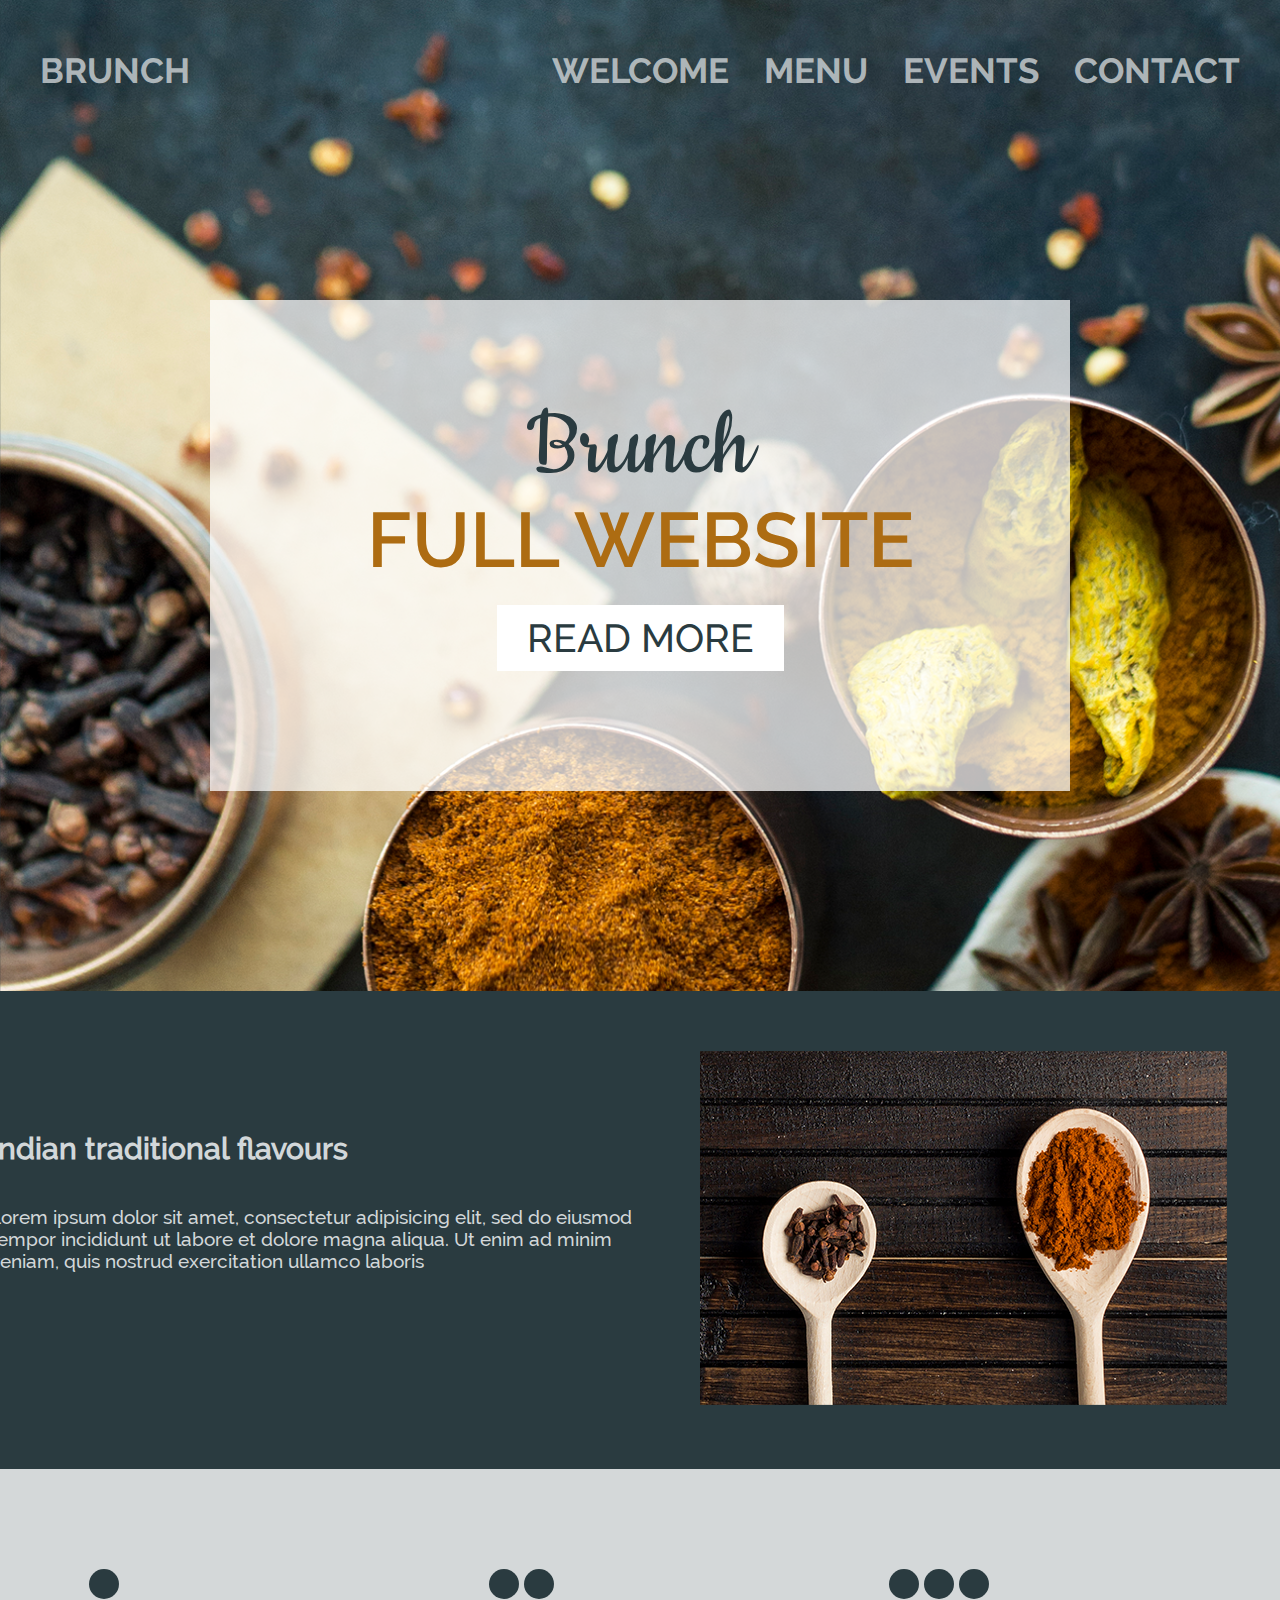
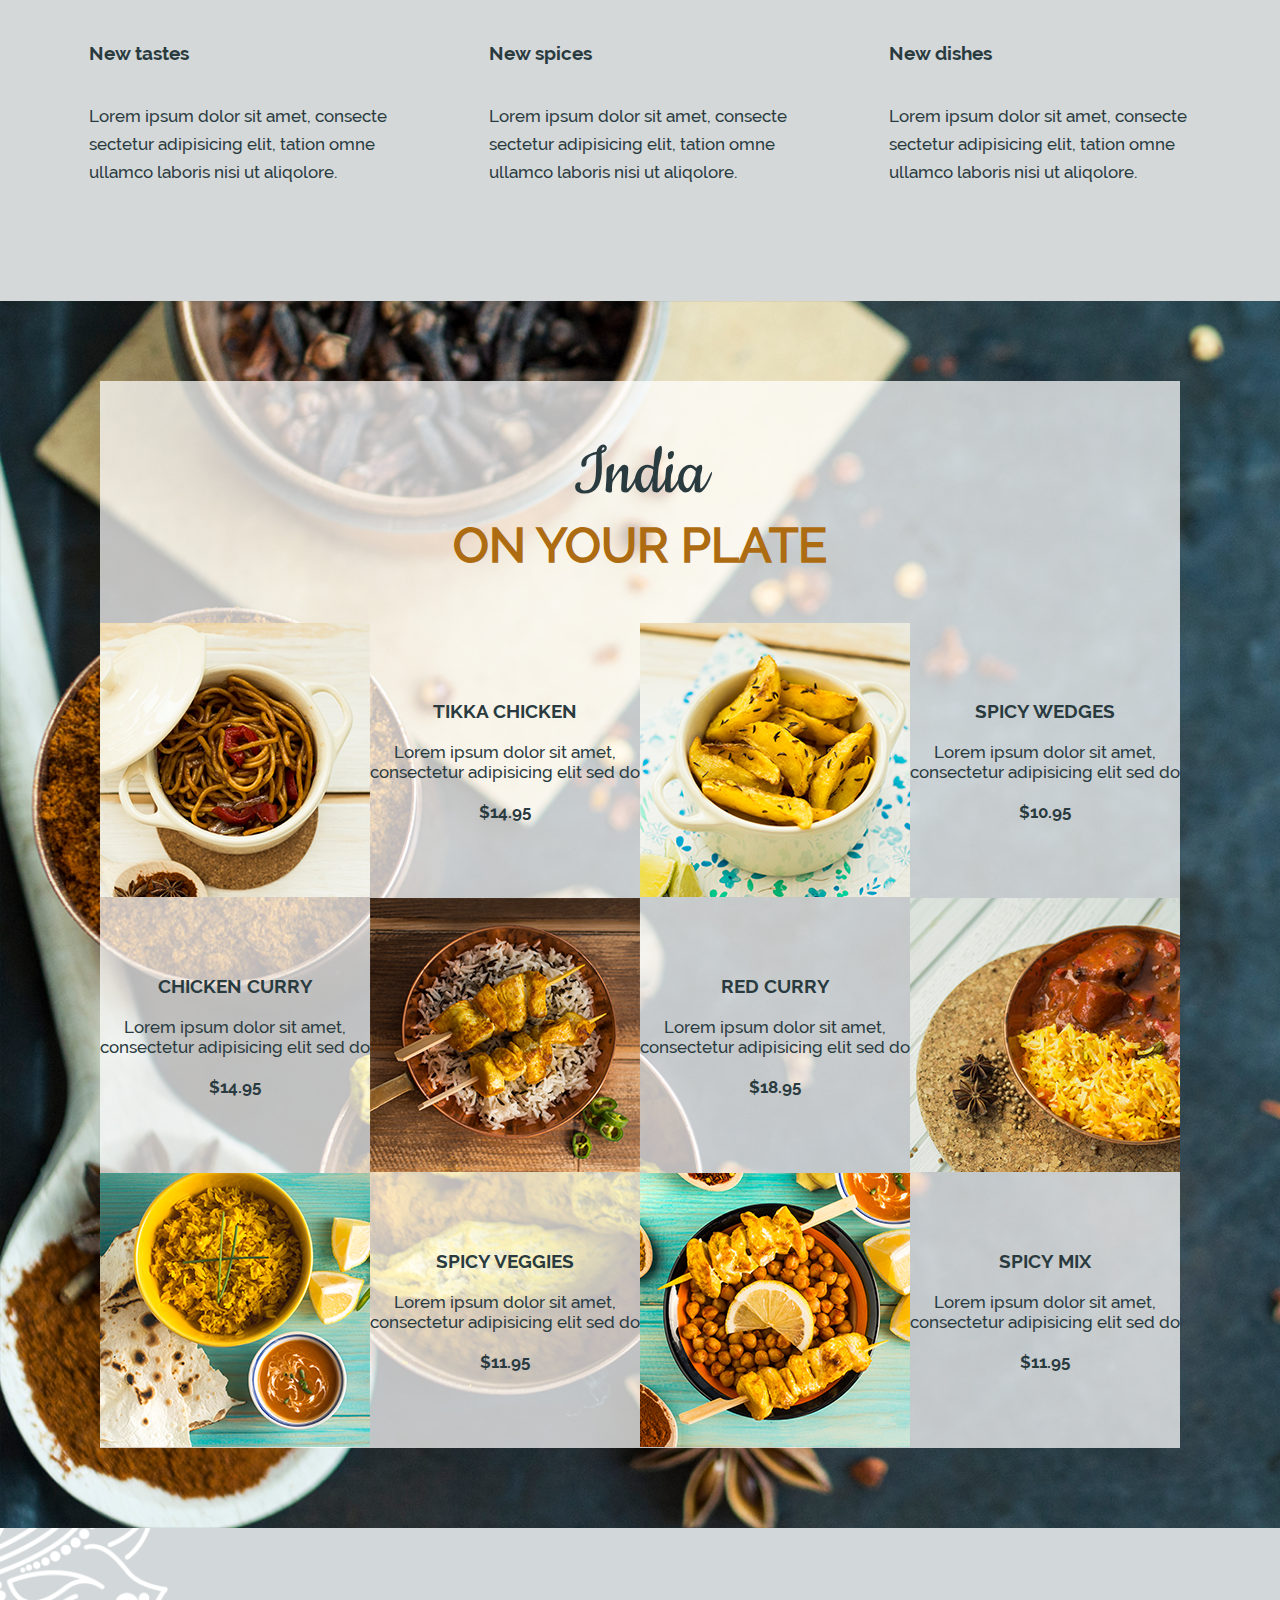
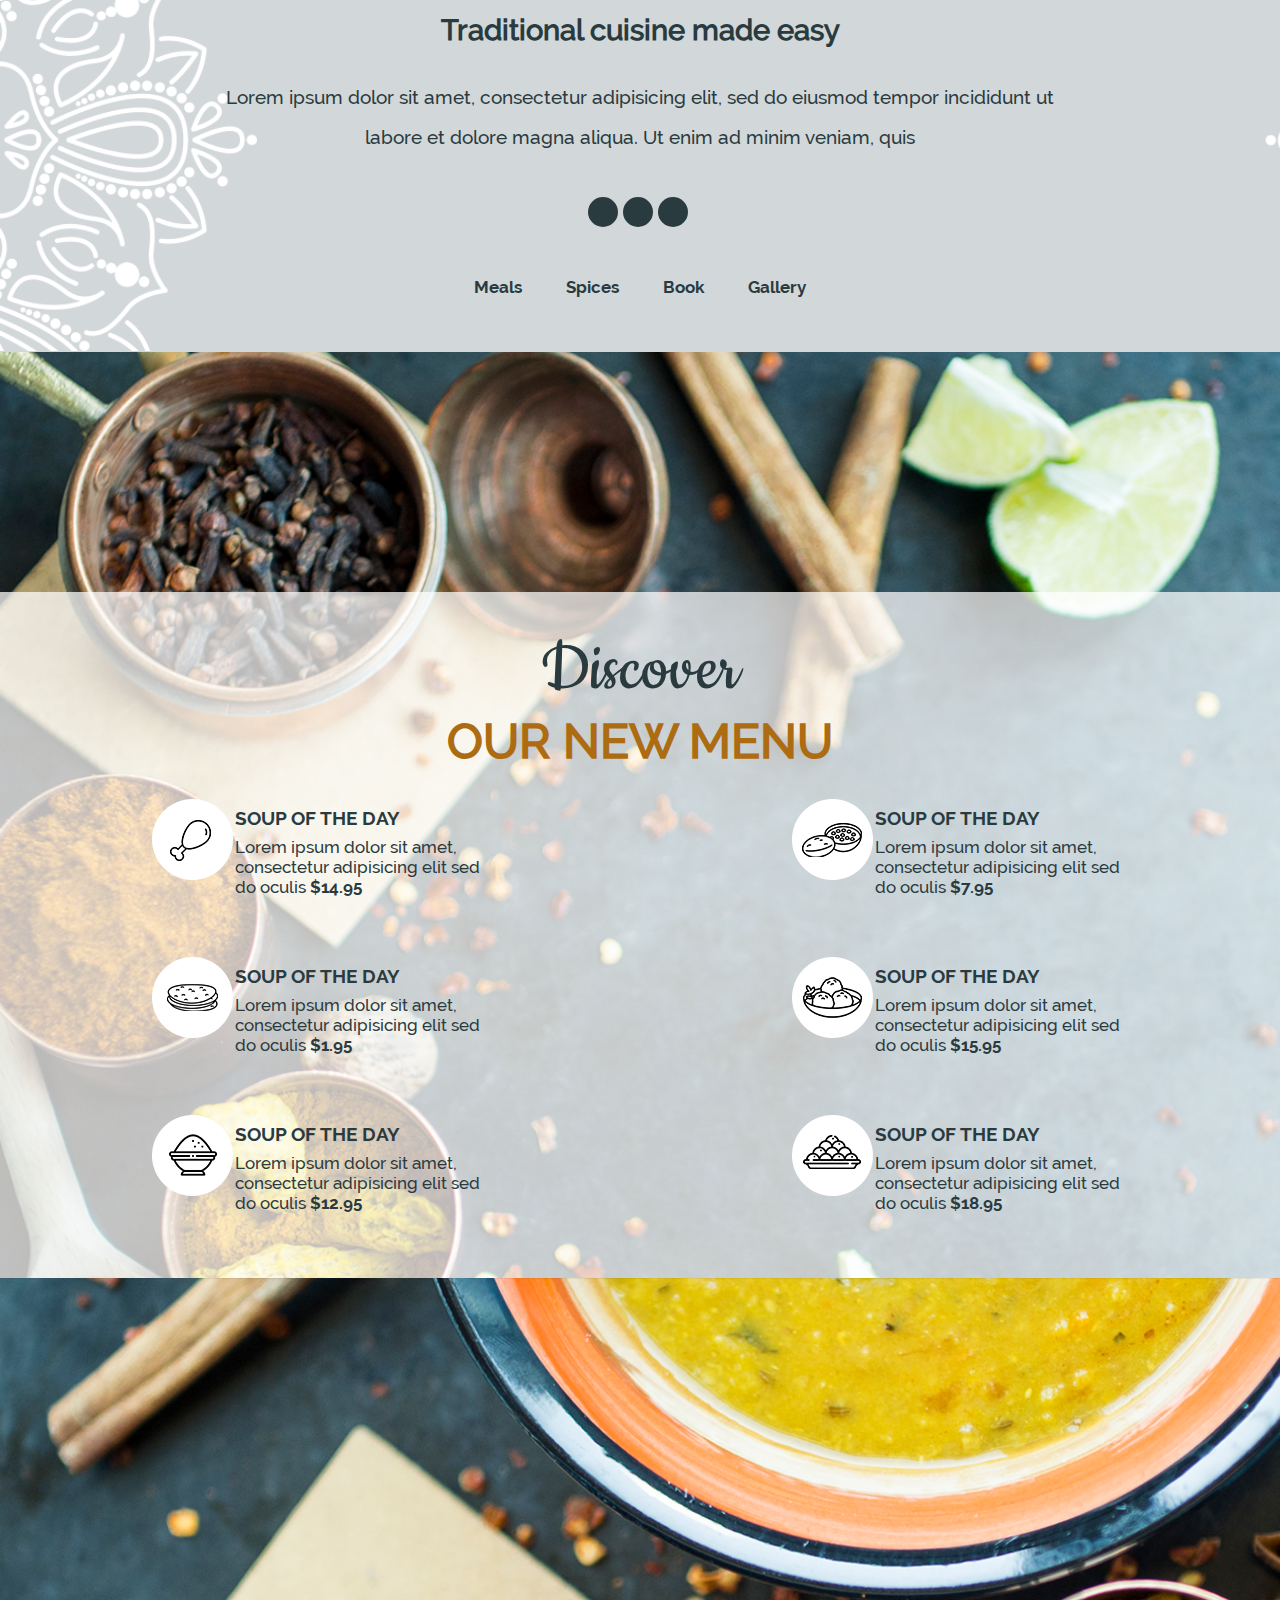
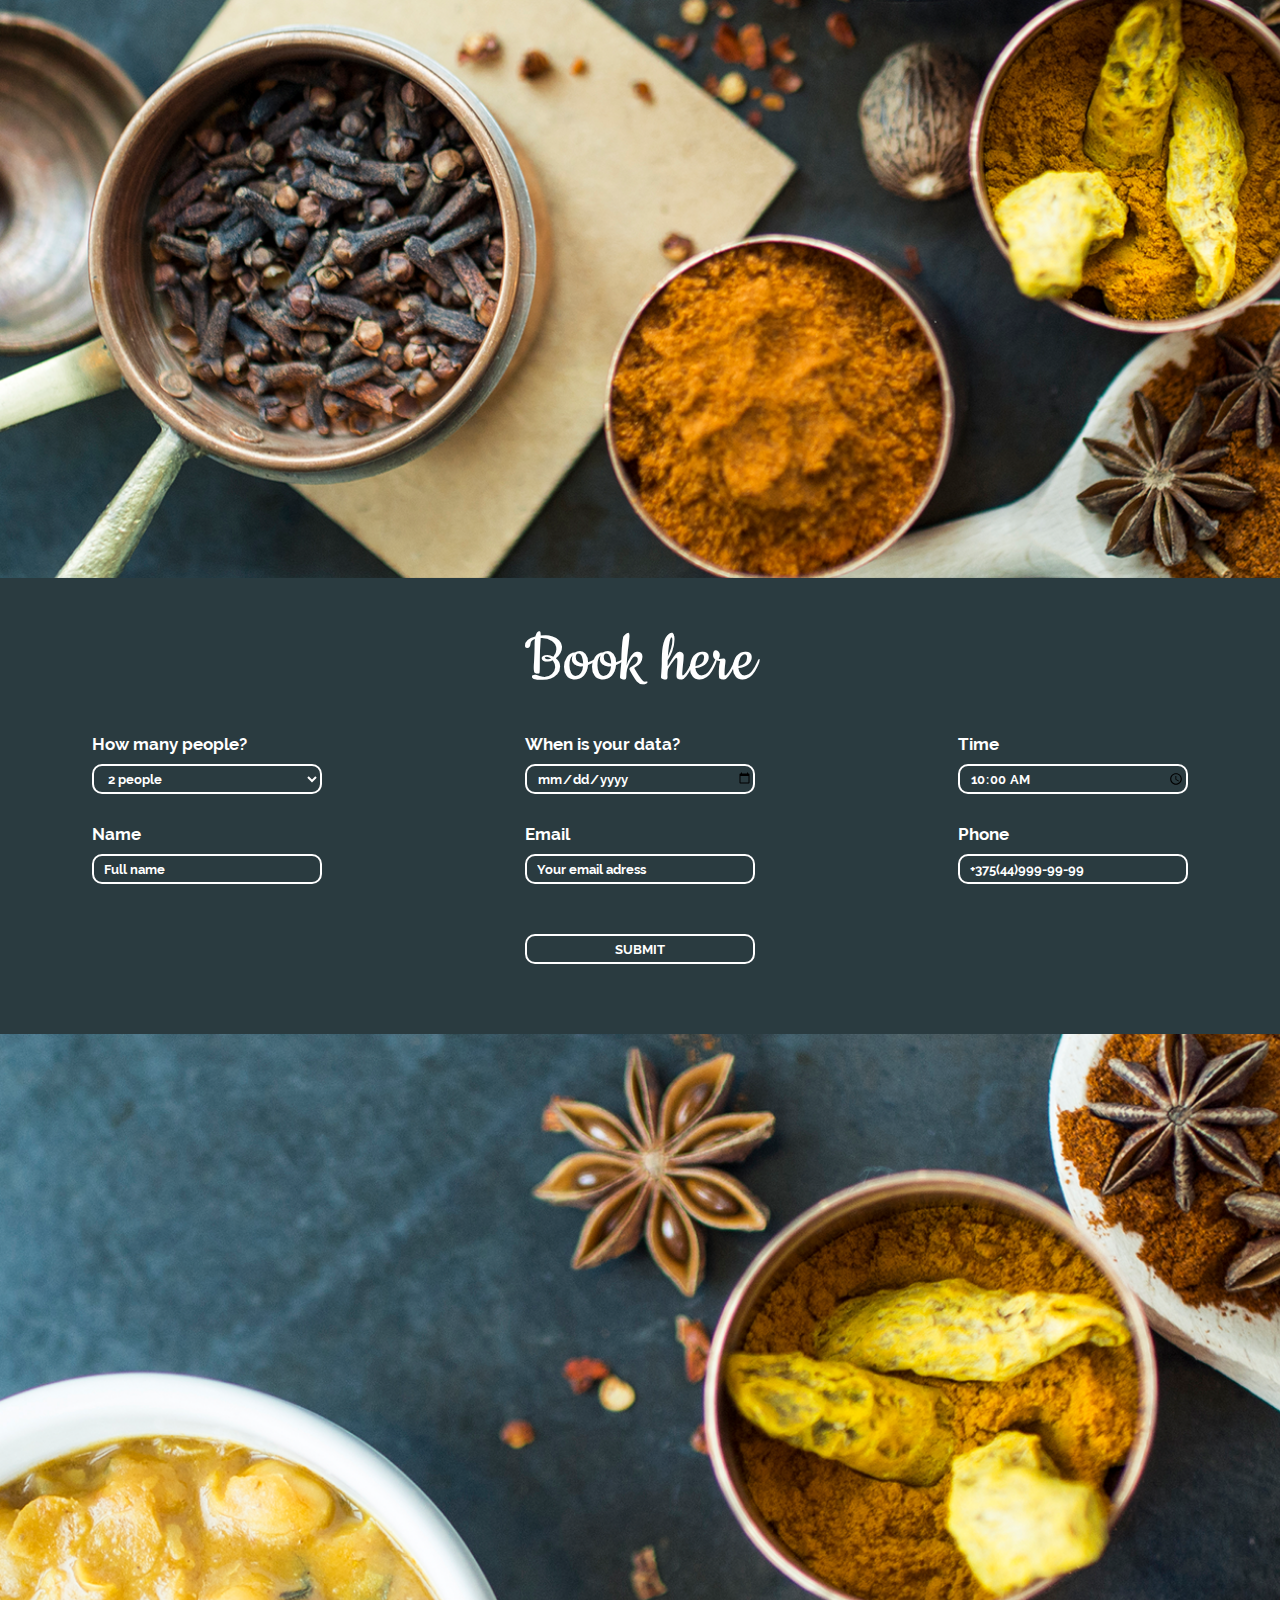
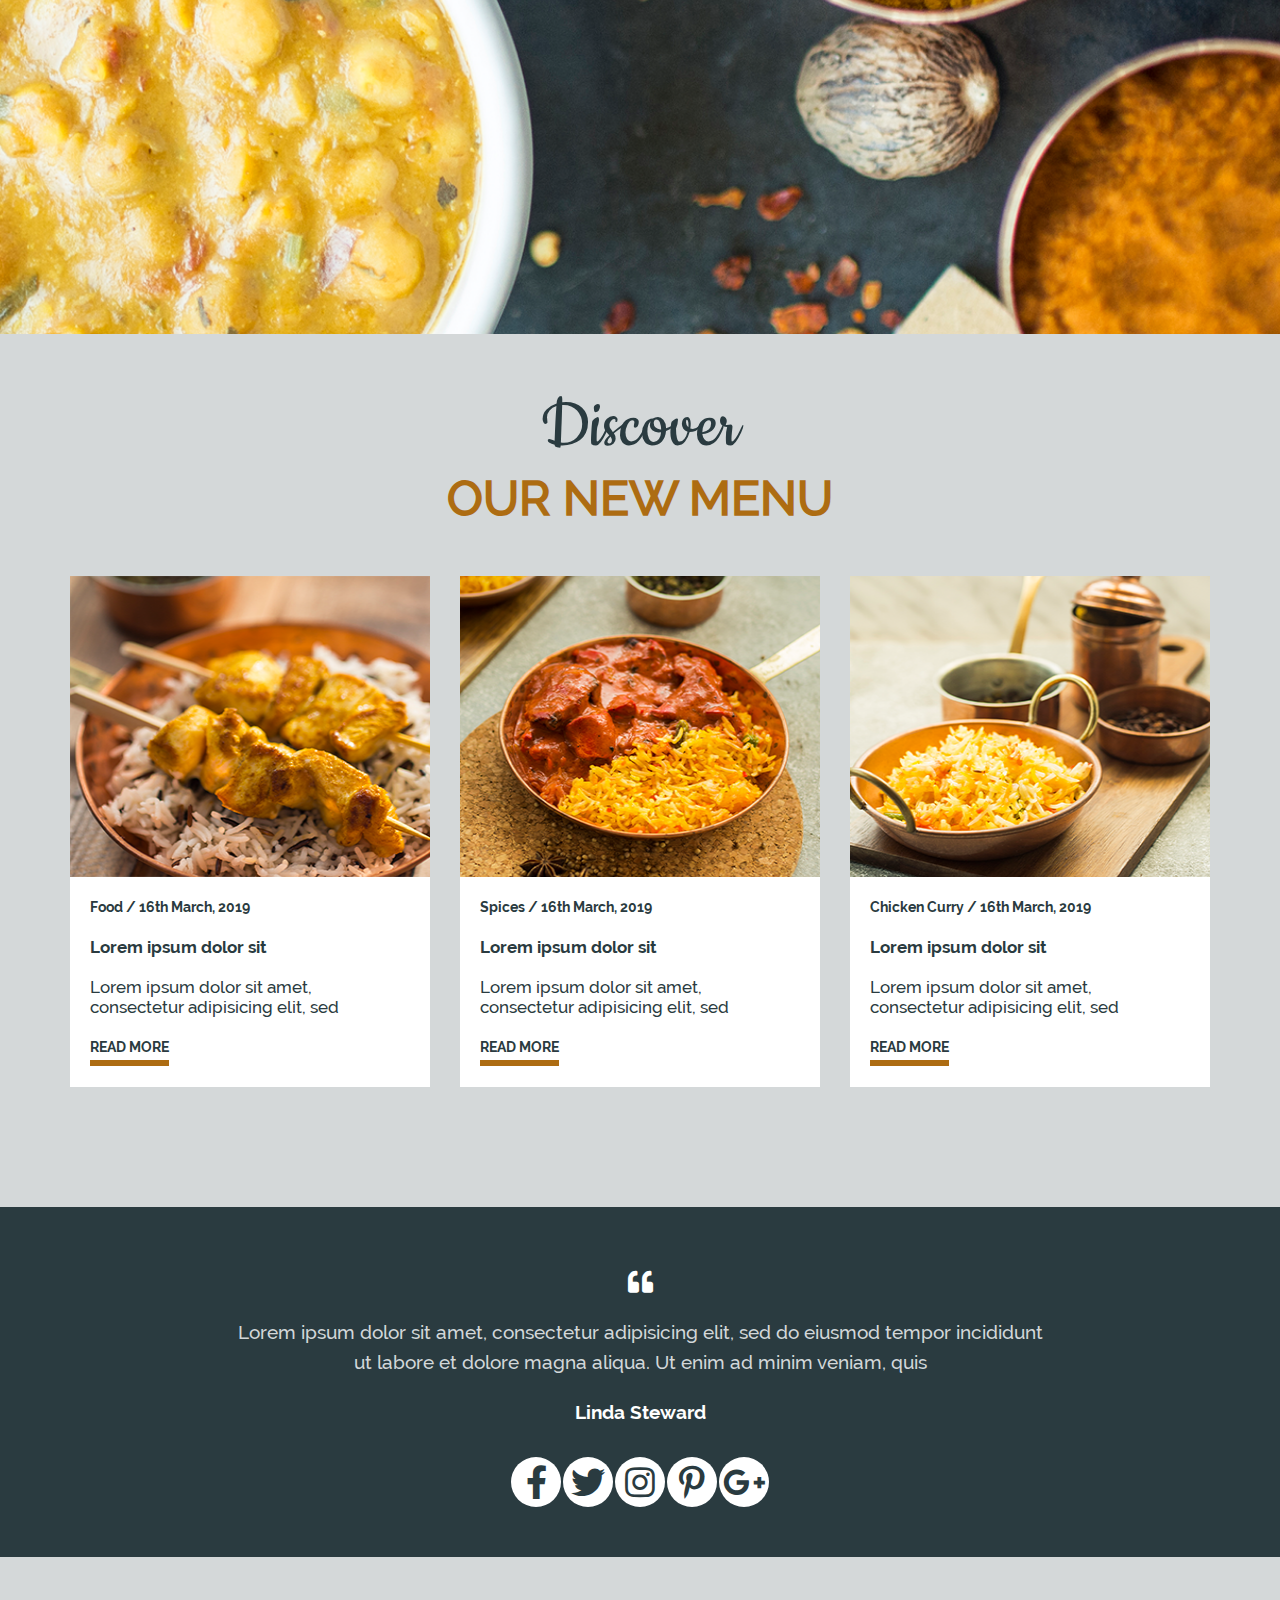
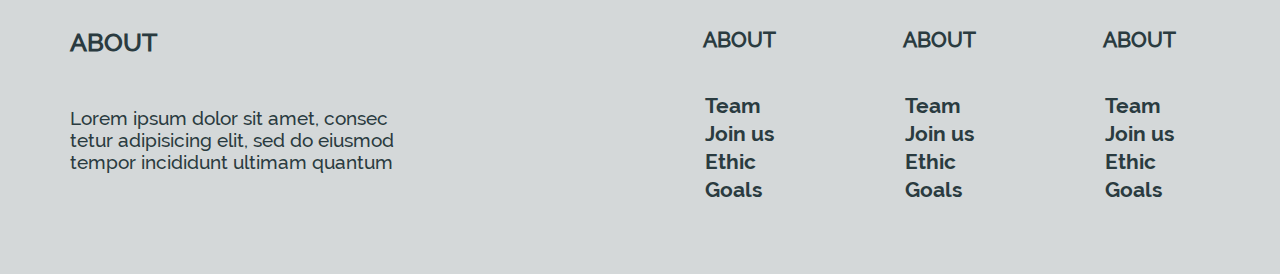
<file: index.html>
<!DOCTYPE html>
<html>

<head lang="ru">
    <meta charset="UTF-8">
    <meta name="viewport" content="width=device-width">
    <link rel="icon" type="images/png" href='img/coffee-machine.png'>
    <title>Brunch</title>
<link href="css/app.css" rel="stylesheet"></head>

<body>
    
    <!-- header -->
    <header class="header">
            <div class="container">
                <div class="row">
                    <div class="col-3">
                        <div class="logo">
                            <div class="logo_text">
                                <a href="#" class="bold">brunch</a>
                            </div>
                        </div>
                    </div>
                    <div class="col-9">
                        <nav class="navigation">
                            <ul class="menu">
                                <li class="menu_item"><a class="menu_link bold" href="">welcome</a></li>
                                <li class="menu_item"><a class="menu_link bold" href="">menu</a></li>
                                <li class="menu_item"><a class="menu_link bold" href="">events</a></li>
                                <li class="menu_item"><a class="menu_link bold" href="">contact</a></li>
                            </ul>
                        </nav>
                    </div>
                </div>
            </div>
        </header>    
        <!-- main -->
    <main class="main">
    
            <!-- Banner1 -->
            <section class="group1">
                        <div class="container">
                            <div class="group1_banner">
                                <h2 class="title">Brunch</h2>
                                <p class="description semi-bold">full website</p>
                                <a class="group1_banner_addition" href="">read more</a>
                            </div>
                        </div>
                    </section>
            <!-- Indian traditional flavours -->
            <section class="group2">
                <div class="container">
                    <div class="row">
                        <div class="col-6">
                            <div class="flavours_text">
                                <h3 class="flavours_title">Indian traditional flavours</h3>
                                <p class="flavours_description">Lorem ipsum dolor sit amet, consectetur adipisicing elit,
                                    sed do eiusmod tempor incididunt ut labore et dolore magna aliqua. Ut enim ad minim
                                    veniam, quis nostrud exercitation ullamco laboris </p>
                            </div>
                        </div>
                        <div class="col-6">
                            <div class="flavours_image">
                                <img src="img/two_spoons.png" alt="two_spoons">
                            </div>
                        </div>
                    </div>
                </div>
            </section>        
            <!-- New dishes -->
            <section class="group3">
                <div class="container">
                    <div class="row">
                        <div class="col-4">
                            <div class="list_element">
                                <div class="list-cicles">
                                    <div class="list_element-cicle"> </div>
                                </div>
                                <p class="list_element-title">New tastes</p>
                                <p class="list_element-description">Lorem ipsum dolor sit amet, consecte sectetur
                                    adipisicing elit, tation omne ullamco laboris nisi ut aliqolore.</p>
                            </div>
                        </div>
                        <div class="col-4">
                            <div class="list_element">
                                <div class="list-cicles">
                                    <div class="list_element-cicle"> </div>
                                    <div class="list_element-cicle"> </div>
                                </div>
                                <p class="list_element-title">New spices</p>
                                <p class="list_element-description">Lorem ipsum dolor sit amet, consecte sectetur
                                    adipisicing elit, tation omne ullamco laboris nisi ut aliqolore.</p>
                            </div>
                        </div>
                        <div class="col-4">
                            <div class="list_element">
                                <div class="list-cicles">
                                    <div class="list_element-cicle"> </div>
                                    <div class="list_element-cicle"> </div>
                                    <div class="list_element-cicle"> </div>
                                </div>
                                <p class="list_element-title">New dishes</p>
                                <p class="list_element-description">Lorem ipsum dolor sit amet, consecte sectetur
                                    adipisicing elit, tation omne ullamco laboris nisi ut aliqolore.</p>
                            </div>
                        </div>
                    </div>
                </div>
            </section>
            <!-- India on your plate -->
            <section class="group4">
                <div class="container">
                    <div class="group4_inner">
                        <div class="plate_name">
                            <h2 class="title">India</h2>
                            <h3 class="description">on your plate</h3>
                        </div>
                        <div class="plate_dishes">
                            <div class="plate_element">
                                <img src="img/dish1.png" alt="dish1">
                            </div>
                            <div class="plate_element">
                                <div class="plate_text">
                                    <p class="plate_title bold">Tikka chicken</p>
                                    <p class="plate_description">Lorem ipsum dolor
                                        sit amet, consectetur
                                        adipisicing elit sed do</p>
                                    <p class="plate_price bold">$14.95</p>
                                </div>
                            </div>
                            <div class="plate_element">
                                <img src="img/dish2.png" alt="dish2">
                            </div>
                            <div class="plate_element">
                                <div class="plate_text">
                                    <p class="plate_title bold">Spicy wedges</p>
                                    <p class="plate_description">Lorem ipsum dolor
                                        sit amet, consectetur
                                        adipisicing elit sed do</p>
                                    <p class="plate_price bold">$10.95</p>
                                </div>
                            </div>
                            <div class="plate_element">
                                <div class="plate_text">
                                    <p class="plate_title bold">Chicken curry</p>
                                    <p class="plate_description">Lorem ipsum dolor
                                        sit amet, consectetur
                                        adipisicing elit sed do</p>
                                    <p class="plate_price bold">$14.95</p>
                                </div>
                            </div>
                            <div class="plate_element">
                                <img src="img/dish3.png" alt="dish3">
                            </div>
                            <div class="plate_element">
                                <div class="plate_text">
                                    <p class="plate_title bold">Red curry</p>
                                    <p class="plate_description">Lorem ipsum dolor
                                        sit amet, consectetur
                                        adipisicing elit sed do</p>
                                    <p class="plate_price bold">$18.95</p>
                                </div>
                            </div>
                            <div class="plate_element">
                                <img src="img/dish4.png" alt="dish4">
                            </div>
                            <div class="plate_element">
                                <img src="img/dish5.png" alt="dish5">
                            </div>
                            <div class="plate_element">
                                <div class="plate_text">
                                    <p class="plate_title bold">Spicy veggies</p>
                                    <p class="plate_description">Lorem ipsum dolor
                                        sit amet, consectetur
                                        adipisicing elit sed do</p>
                                    <p class="plate_price bold">$11.95</p>
                                </div>
                            </div>
                            <div class="plate_element">
                                <img src="img/dish6.png" alt="dish6">
                            </div>
                            <div class="plate_element">
                                <div class="plate_text">
                                    <p class="plate_title bold">spicy mix</p>
                                    <p class="plate_description">Lorem ipsum dolor
                                        sit amet, consectetur
                                        adipisicing elit sed do</p>
                                    <p class="plate_price bold">$11.95</p>
                                </div>
                            </div>
                        </div>
                    </div>
                </div>
            </section>
            <!-- Traditional cuisine made easy -->
            <section class="group5">
                <div class="container">
                    <div class="cuisine">
                        <h3 class="cuisine_title">Traditional cuisine made easy</h3>
                        <p class="cuisine_description">Lorem ipsum dolor sit amet, consectetur adipisicing elit, sed do
                            eiusmod tempor incididunt ut labore et dolore magna aliqua. Ut enim ad minim veniam, quis</p>
                        <div class="list-cicles">
                            <div class="list_element-cicle"> </div>
                            <div class="list_element-cicle"> </div>
                            <div class="list_element-cicle"> </div>
                        </div>
                        <ul class="small_menu">
                            <li class="small_menu-element"><a href="" class="bold">Meals</a></li>
                            <li class="small_menu-element"><a href="" class="bold">Spices</a></li>
                            <li class="small_menu-element"><a href="" class="bold">Book</a></li>
                            <li class="small_menu-element"><a href="" class="bold">Gallery</a></li>
                        </ul>
                    </div>
                </div>
            </section>
            <!-- Discover -->
            <section class="group6">
                <div class="discover">
                    <h2 class="title">Discover</h2>
                    <h3 class="description">our new menu</h3>
                    <div class="row">
                        <div class="col-6">
                            <div class="discover_elem">
                                <div class="row">
                                    <div class="col-3">
                                        <img src="img/chicken.png" class="discover_svg" alt="chicken">
                                    </div>
                                    <div class="col-9">
                                        <div class="discover_text">
                                            <p class="discover_text-title bold">SOUP OF the day</p>
                                            <p class="discover_text_description">Lorem ipsum dolor sit amet, consectetur
                                                adipisicing elit sed do oculis <span class="discover_price bold">$14.95</span></p>
                                        </div>
                                    </div>
                                </div>
                            </div>
                        </div>
                        <div class="col-6">
                            <div class="discover_elem">
                                <div class="row">
                                    <div class="col-3">
                                        <img src="img/soup.png" alt="soup" class="discover_svg">
                                    </div>
                                    <div class="col-9">
                                        <div class="discover_text">
                                            <p class="discover_text-title bold">SOUP OF the day</p>
                                            <p class="discover_text_description">Lorem ipsum dolor sit amet, consectetur
                                                adipisicing elit sed do oculis <span class="discover_price bold">$7.95</span>
                                            </p>
                                        </div>
                                    </div>
                                </div>
                            </div>
                        </div>
                        <div class="col-6">
                            <div class="discover_elem">
                                <div class="row">
                                    <div class="col-3">
                                        <img src="img/papadums.png" alt="papadums" class="discover_svg">
                                    </div>
                                    <div class="col-9">
                                        <div class="discover_text">
                                            <p class="discover_text-title bold">SOUP OF the day</p>
                                            <p class="discover_text_description">Lorem ipsum dolor sit amet, consectetur
                                                adipisicing elit sed do oculis <span class="discover_price bold">$1.95</span>
                                            </p>
                                        </div>
                                    </div>
                                </div>
                            </div>
                        </div>
                        <div class="col-6">
                            <div class="discover_elem">
                                <div class="row">
                                    <div class="col-3">
                                        <img src="img/yellow curry.png" alt="yellow curry" class="discover_svg">
                                    </div>
                                    <div class="col-9">
                                        <div class="discover_text">
                                            <p class="discover_text-title bold">SOUP OF the day</p>
                                            <p class="discover_text_description">Lorem ipsum dolor sit amet, consectetur
                                                adipisicing elit sed do oculis <span class="discover_price bold">$15.95</span>
                                            </p>
                                        </div>
                                    </div>
                                </div>
                            </div>
                        </div>
                        <div class="col-6">
                            <div class="discover_elem">
                                <div class="row">
                                    <div class="col-3">
                                        <img src="img/chicken curry.png" alt="chicken curry" class="discover_svg">
                                    </div>
                                    <div class="col-9">
                                        <div class="discover_text">
                                            <p class="discover_text-title bold">SOUP OF the day</p>
                                            <p class="discover_text_description">Lorem ipsum dolor sit amet, consectetur
                                                adipisicing elit sed do oculis <span class="discover_price bold">$12.95</span>
                                            </p>
                                        </div>
                                    </div>
                                </div>
                            </div>
                        </div>
                        <div class="col-6">
                            <div class="discover_elem">
                                <div class="row">
                                    <div class="col-3">
                                        <img src="img/spicy meatbolls.png" alt="spicy meatbolls" class="discover_svg">
                                    </div>
                                    <div class="col-9">
                                        <div class="discover_text">
                                            <p class="discover_text-title bold">SOUP OF the day</p>
                                            <p class="discover_text_description">Lorem ipsum dolor sit amet, consectetur
                                                adipisicing elit sed do oculis <span class="discover_price bold">$18.95</span>
                                            </p>
                                        </div>
                                    </div>
                                </div>
                            </div>
                        </div>
                    </div>
                </div>
            </section>
            <!-- banner2 -->
            <section class="group7">
            </section>      
            <!-- Book here-->
            <section class="group8">
                <div class="container">
                    <div class="book_here">
                        <h2 class="title book_title">Book here</h2>
                        <form name="book" method="post" action="input1.php">
                            <div class="row row_of_book">
                                <div class="col-4">
                                    <div class="book_elem">
                                        <p class="form_title bold">How many people?</p>
                                        <div class="form_action">
                                            <select class="form_action_space list_people" name="people" id="people">
                                                <option>1 person</option>
                                                <option selected>2 people</option>
                                                <option>3 people</option>
                                                <option>4 people</option>
                                                <option>5 people</option>
                                            </select>
                                        </div>
                                    </div>
                                </div>
                                <div class="col-4">
                                    <div class="book_elem">
                                        <p class="form_title bold">When is your data?</p>
                                        <div class="form_action">
                                            <input class="form_action_space" type="date" name="calendar" id="calendar"
                                                value="17-02-2020" min="01-01-2019" max="31-12-2025">
                                        </div>
                                    </div>
                                </div>
                                <div class="col-4">
                                    <div class="book_elem">
                                        <p class="form_title bold">Time</p>
                                        <div class="form_action">
                                            <input class="form_action_space" type="time" name="time" id="time" value="10:00"
                                                min="00:00" max="24:00">
                                        </div>
                                    </div>
                                </div>
                            </div>
                            <div class="row row_of_book">
                                <div class="col-4">
                                    <div class="book_elem">
                                        <p class="form_title bold">Name</p>
                                        <div class="form_action">
                                            <input class="form_action_space" type="text" name="name" id="name" value="Full name">
                                        </div>
                                    </div>
                                </div>
                                <div class="col-4">
                                    <div class="book_elem">
                                        <p class="form_title bold">Email</p>
                                        <div class="form_action">
                                            <input class="form_action_space" type="email" name="email" id="email"
                                                value="Your email adress">
                                        </div>
                                    </div>
                                </div>
                                <div class="col-4">
                                    <div class="book_elem">
                                        <p class="form_title bold">Phone</p>
                                        <div class="form_action">
                                            <input class="form_action_space" type="tel" name="phone" id="phone"
                                                pattern="+[0-9]{3}([0-9]{2})[0-9]{3}-[0-9]{2}-[0-9]{2}" maxlength=13
                                                value="+375(44)999-99-99">
                                        </div>
                                    </div>
                                </div>
                            </div>
                            <p class="bold button_sub"><button class="form_action_space button_sub_in" type="submit"
                                    form="data">submit</button></p>
                        </form>
                    </div>
                </div>
            </section>
            <!-- banner3 -->
            <section class="group9">
            </section>
            <!-- discover2 -->
            <section class="group10">
                <div class="container">
                    <div class="discover2">
                        <h2 class="title">Discover</h2>
                        <h3 class="description">our new menu</h3>
                        <div class="row">
                            <div class="col-4">
                                <div class="discover_goods">
                                    <img src="img/goods1.png" alt="goods1">
                                    <div class="goods_text">
                                        <p class="goods_data bold">Food / 16th March, 2019</p>
                                        <p class="goods_title bold">Lorem ipsum dolor sit</p>
                                        <p class="goods_description">Lorem ipsum dolor sit amet,<br>
                                            consectetur adipisicing elit, sed</p>
                                        <a href="" class="link_read bold">read more</a>
                                    </div>
                                </div>
                            </div>
                            <div class="col-4">
                                <div class="discover_goods">
                                    <img src="img/goods2.png" alt="goods2">
                                    <div class="goods_text">
                                        <p class="goods_data bold">Spices / 16th March, 2019</p>
                                        <p class="goods_title bold">Lorem ipsum dolor sit</p>
                                        <p class="goods_description">Lorem ipsum dolor sit amet,<br>
                                            consectetur adipisicing elit, sed</p>
                                        <a href="" class="link_read bold">read more</a>
                                    </div>
                                </div>
                            </div>
                            <div class="col-4">
                                <div class="discover_goods">
                                    <img src="img/goods3.png" alt="goods3">
                                    <div class="goods_text">
                                        <p class="goods_data bold">Chicken Curry / 16th March, 2019</p>
                                        <p class="goods_title bold">Lorem ipsum dolor sit</p>
                                        <p class="goods_description">Lorem ipsum dolor sit amet,<br>
                                            consectetur adipisicing elit, sed</p>
                                        <a href="" class="link_read bold">read more</a>
                                    </div>
                                </div>
                            </div>
                        </div>
                    </div>
                </div>
            </section>
            <!-- quote -->
            <section class="group11">
                        <p class="quote"><i class="fas fa-quote-left"></i></p>
                        <p>Lorem ipsum dolor sit amet, consectetur adipisicing elit, sed do eiusmod tempor incididunt<br> ut labore
                            et
                            dolore magna aliqua. Ut enim ad minim veniam, quis </p>
                        <p class="bold ">Linda Steward</p>
                        <div class="networks">
                            <a href="" class="networks_elem"><i class="fab fa-facebook-f"></i></a>
                            <a href="" class="networks_elem"><i class="fab fa-twitter"></i></a>
                            <a href="" class="networks_elem"><i class="fab fa-instagram"></i></a>
                            <a href="" class="networks_elem"><i class="fab fa-pinterest-p"></i></a>
                            <a href="" class="networks_elem"><i class="fab fa-google-plus-g"></i></a>
                        </div>
                    </section>        
        </main>    <!-- footer -->
    <footer class="footer">
            <div class="container">
                <div class="row">
                    <div class="col-6">
                        <div class="footer_elem">
                            <h3 class="footer_elem_title">About</h3>
                            <p class="footer_elem_desc">Lorem ipsum dolor sit amet, consec
                                tetur adipisicing elit, sed do eiusmod tempor incididunt ultimam quantum</p>
                        </div>
                    </div>
                    <div class="col-6">
                        <div class="footer_elem2">
                            <div class="row">
                                <div class="col-4">
                                    <nav class="footer_navigation">
                                        <h3 class="small_nav-title">About</h3>
                                        <ul class="small_nav">
                                            <li class="small_nav-elem"><a href="" class="bold">Team</a></li>
                                            <li class="small_nav-elem"><a href="" class="bold">Join us</a></li>
                                            <li class="small_nav-elem"><a href="" class="bold">Ethic</a></li>
                                            <li class="small_nav-elem"><a href="" class="bold">Goals</a></li>
                                        </ul>
                                    </nav>
                                </div>
                                <div class="col-4">
                                    <nav class="footer_navigation">
                                        <h3 class="small_nav-title">About</h3>
                                        <ul class="small_nav">
                                            <li class="small_nav-elem"><a href="" class="bold">Team</a></li>
                                            <li class="small_nav-elem"><a href="" class="bold">Join us</a></li>
                                            <li class="small_nav-elem"><a href="" class="bold">Ethic</a></li>
                                            <li class="small_nav-elem"><a href="" class="bold">Goals</a></li>
                                        </ul>
                                    </nav>
                                </div>
                                <div class="col-4">
                                    <nav class="footer_navigation">
                                        <h3 class="small_nav-title">About</h3>
                                        <ul class="small_nav">
                                            <li class="small_nav-elem"><a href="" class="bold">Team</a></li>
                                            <li class="small_nav-elem"><a href="" class="bold">Join us</a></li>
                                            <li class="small_nav-elem"><a href="" class="bold">Ethic</a></li>
                                            <li class="small_nav-elem"><a href="" class="bold">Goals</a></li>
                                        </ul>
                                    </nav>
                                </div>
                            </div>
                        </div>
                    </div>
                </div>
            </div>
    
        </footer>
<script type="text/javascript" src="js/app.js"></script></body>

</html>
</file>
